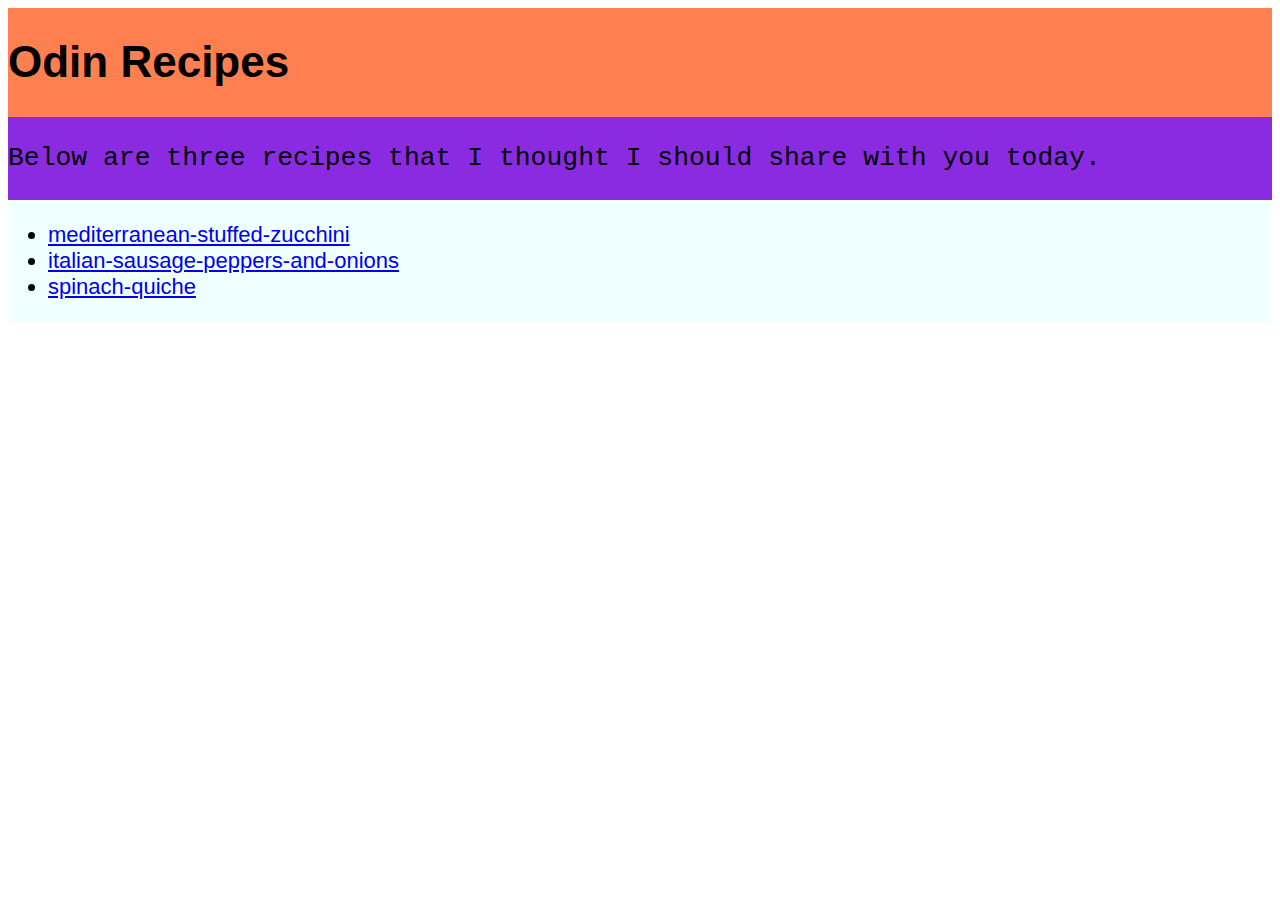
<file: recipes/index.html>
<!DOCTYPE html>
<html lang="en">
<head>
    <meta charset="UTF-8">
    <meta name="viewport" content="width=device-width, initial-scale=1.0">
    <title>Odin Recipes</title>
    <link rel="stylesheet" href="styles.css">
</head>
<body>
    <div class="flex-container">
        <div class="one">
            <h1>Odin Recipes</h1>
        </div>
        <div class="two">
        <p>
            Below are three recipes that I thought I should share with you today. 
        </p>
        </div>
        
        <div class="three">
            <ul>
                <li>
                    <a href="recipes/mediterranean-stuffed-zucchini.html" target="_blank">mediterranean-stuffed-zucchini</a>
                </li>
                <li>
                    <a href="recipes/italian-sausage-peppers-and-onions.html" target="_blank">italian-sausage-peppers-and-onions</a>
                </li>
                <li>
                    <a href="recipes/spinach-quiche.html" target="_blank">spinach-quiche</a>
                </li>
            </ul>
        
        </div>
    
    
    
</body>
</html>
</file>
<file: recipes/styles.css>
.flex-container {
    display: flex;
    font-family: Arial, Helvetica, sans-serif;
    font-size: 22px;
    text-align: justify;
    flex: 1;
    flex-flow: column;
}
.image {
    text-align: center;
}

.one {
    background-color: coral;
    color:black;
}

.two {
    font-family: 'Courier New', Courier, monospace;
    background-color: blueviolet;
    font-size: larger;
}

.three {
    background-color: azure;
}

.four {
    background-color: aqua;
    color: black;
    font-family: Arial, Helvetica, sans-serif;
    font-weight: 200;
    font-style: normal;
}

.five {
    font-size: larger;
    font-family: Verdana, Geneva, Tahoma, sans-serif;
    font-weight: lighter;
    margin: 10px;
    padding: 10px;
    background-color: aliceblue;
}
</file>
